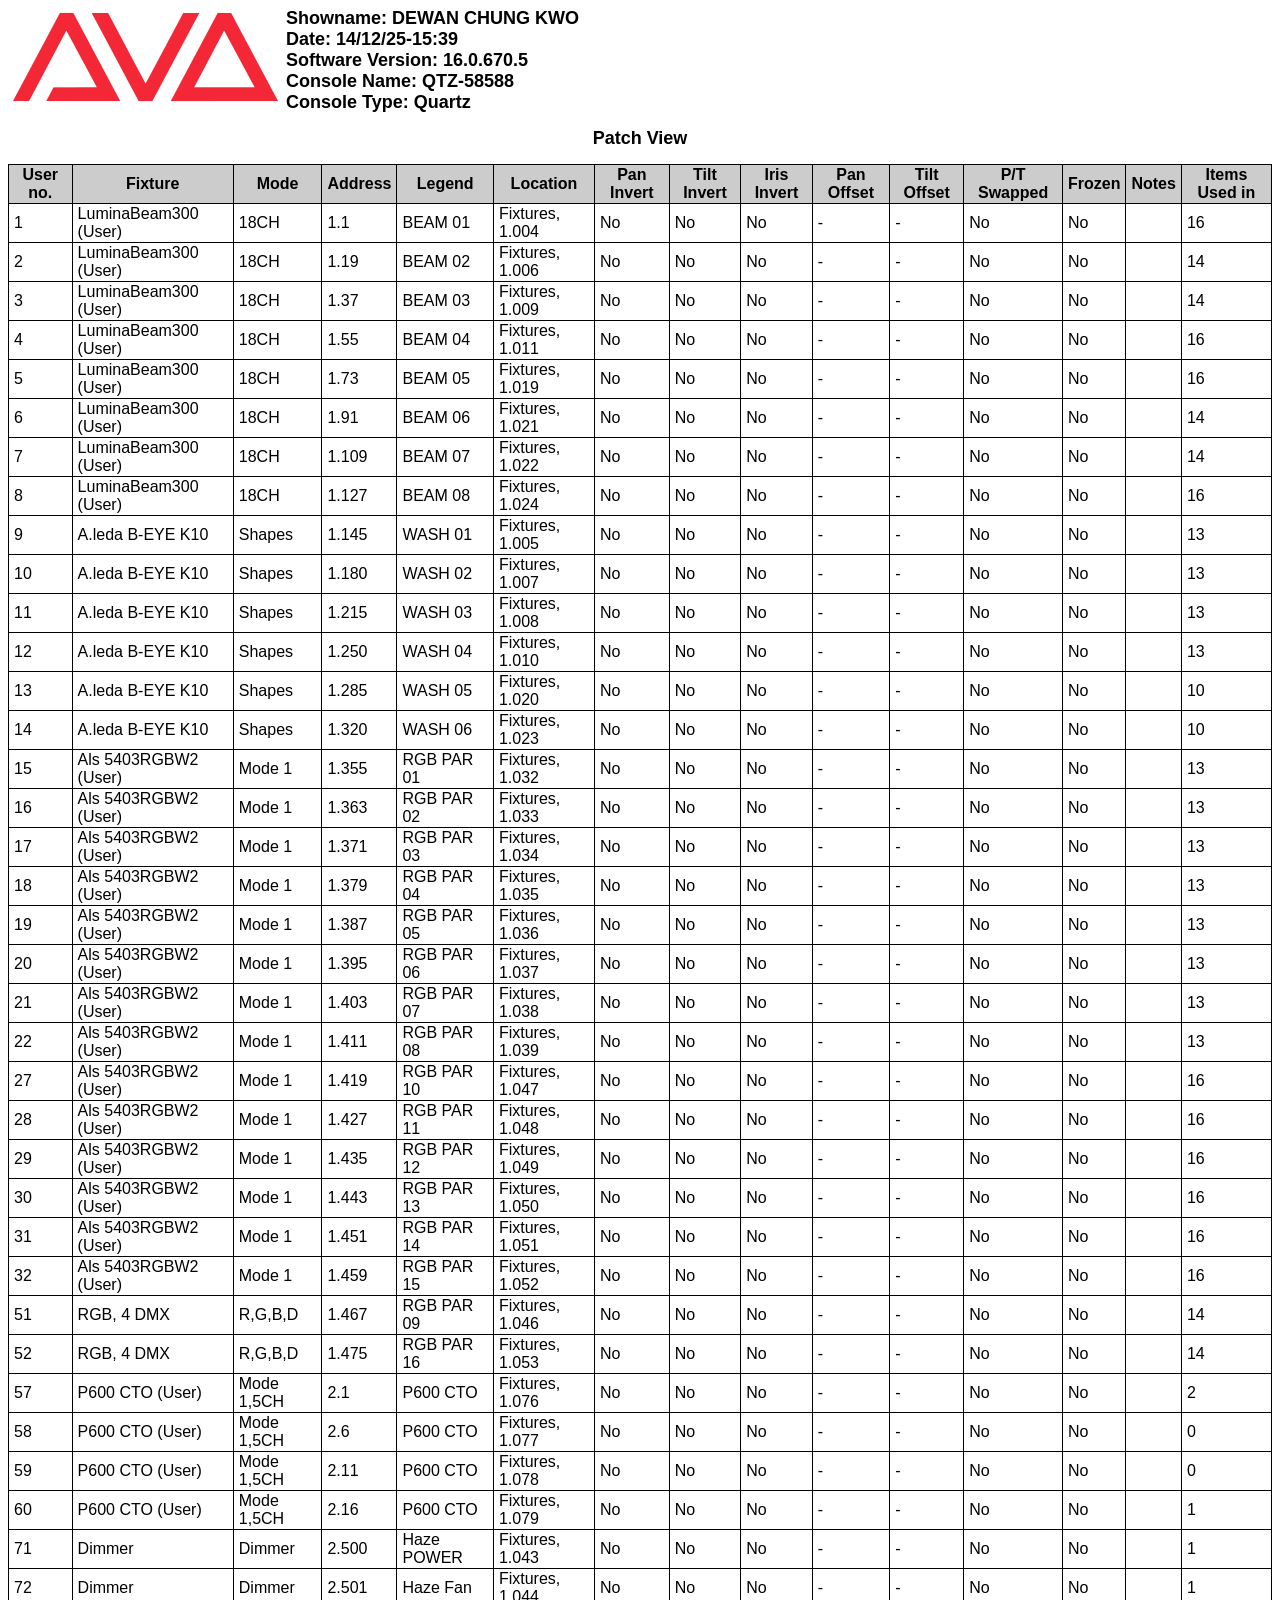
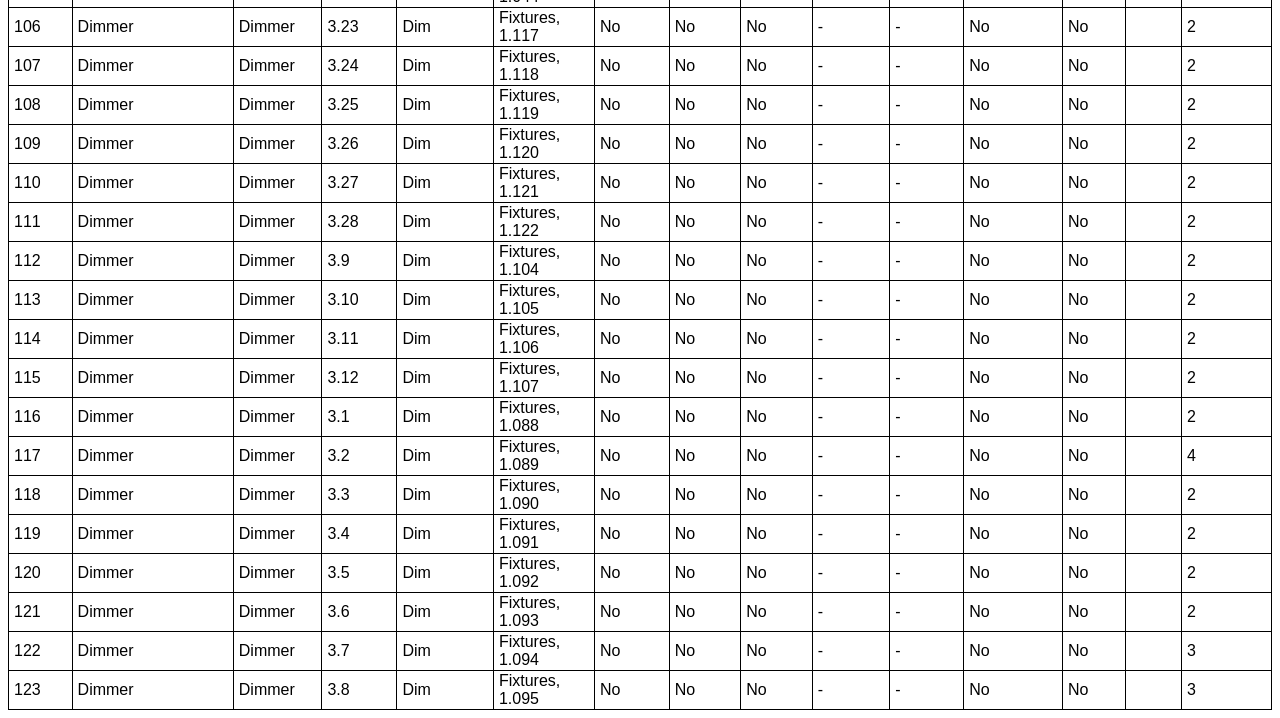
<file: HTMLReport.html>
﻿<html xmlns="http://www.w3.org/1999/xhtml">

<head>
  <title>Report</title>
  <style type="text/css" xml:space="preserve">
    body {
      font-family: arial;
      font-size: 12px;
      text-align: center;
    }

    table {
      border-collapse: collapse;
      width: 100%;
      border: solid black 1px;
      page-break-after: always;
      page-break-inside: avoid !important;
    }

    table:last-child {
      page-break-after: avoid;
    }

    table th,
    td {
      border: solid black 1px;
      padding-left: 5px;
      padding-right: 5px;
      page-break-inside: avoid !important;
    }

    th {
      background-color: #cccccc;
    }

    table.print-friendly tr td,
    table.print-friendly tr th {
      page-break-inside: avoid !important;
    }

    thead {
      display: table-header-group
    }

    tfoot {
      display: table-row-group
    }

    tr {
      page-break-inside: avoid
    }
  </style>
</head>

<body><img src="Images/Avolites_logo.png" alt="logo" align="left" />
  <h2 align="left">
    Showname: DEWAN CHUNG KWO<br />
    Date: 14/12/25-15:39<br />
    Software Version: 16.0.670.5<br />
    Console Name: QTZ-58588<br />
    Console Type: Quartz</h2>
  <h2>Patch View</h2>
  <table class="print-friendly">
    <thead>
      <tr>
        <th>User no.</th>
        <th>Fixture</th>
        <th>Mode</th>
        <th>Address</th>
        <th>Legend</th>
        <th>Location</th>
        <th>Pan Invert</th>
        <th>Tilt Invert</th>
        <th>Iris Invert</th>
        <th>Pan Offset</th>
        <th>Tilt Offset</th>
        <th>P/T Swapped</th>
        <th>Frozen</th>
        <th>Notes</th>
        <th>Items Used in</th>
      </tr>
    </thead>
    <tbody>
      <tr xmlns="">
        <td>1</td>
        <td>LuminaBeam300 (User)</td>
        <td>18CH</td>
        <td>1.1</td>
        <td>BEAM 01</td>
        <td>Fixtures, 1.004</td>
        <td>No</td>
        <td>No</td>
        <td>No</td>
        <td>-</td>
        <td>-</td>
        <td>No</td>
        <td>No</td>
        <td />
        <td>16</td>
      </tr>
      <tr xmlns="">
        <td>2</td>
        <td>LuminaBeam300 (User)</td>
        <td>18CH</td>
        <td>1.19</td>
        <td>BEAM 02</td>
        <td>Fixtures, 1.006</td>
        <td>No</td>
        <td>No</td>
        <td>No</td>
        <td>-</td>
        <td>-</td>
        <td>No</td>
        <td>No</td>
        <td />
        <td>14</td>
      </tr>
      <tr xmlns="">
        <td>3</td>
        <td>LuminaBeam300 (User)</td>
        <td>18CH</td>
        <td>1.37</td>
        <td>BEAM 03</td>
        <td>Fixtures, 1.009</td>
        <td>No</td>
        <td>No</td>
        <td>No</td>
        <td>-</td>
        <td>-</td>
        <td>No</td>
        <td>No</td>
        <td />
        <td>14</td>
      </tr>
      <tr xmlns="">
        <td>4</td>
        <td>LuminaBeam300 (User)</td>
        <td>18CH</td>
        <td>1.55</td>
        <td>BEAM 04</td>
        <td>Fixtures, 1.011</td>
        <td>No</td>
        <td>No</td>
        <td>No</td>
        <td>-</td>
        <td>-</td>
        <td>No</td>
        <td>No</td>
        <td />
        <td>16</td>
      </tr>
      <tr xmlns="">
        <td>5</td>
        <td>LuminaBeam300 (User)</td>
        <td>18CH</td>
        <td>1.73</td>
        <td>BEAM 05</td>
        <td>Fixtures, 1.019</td>
        <td>No</td>
        <td>No</td>
        <td>No</td>
        <td>-</td>
        <td>-</td>
        <td>No</td>
        <td>No</td>
        <td />
        <td>16</td>
      </tr>
      <tr xmlns="">
        <td>6</td>
        <td>LuminaBeam300 (User)</td>
        <td>18CH</td>
        <td>1.91</td>
        <td>BEAM 06</td>
        <td>Fixtures, 1.021</td>
        <td>No</td>
        <td>No</td>
        <td>No</td>
        <td>-</td>
        <td>-</td>
        <td>No</td>
        <td>No</td>
        <td />
        <td>14</td>
      </tr>
      <tr xmlns="">
        <td>7</td>
        <td>LuminaBeam300 (User)</td>
        <td>18CH</td>
        <td>1.109</td>
        <td>BEAM 07</td>
        <td>Fixtures, 1.022</td>
        <td>No</td>
        <td>No</td>
        <td>No</td>
        <td>-</td>
        <td>-</td>
        <td>No</td>
        <td>No</td>
        <td />
        <td>14</td>
      </tr>
      <tr xmlns="">
        <td>8</td>
        <td>LuminaBeam300 (User)</td>
        <td>18CH</td>
        <td>1.127</td>
        <td>BEAM 08</td>
        <td>Fixtures, 1.024</td>
        <td>No</td>
        <td>No</td>
        <td>No</td>
        <td>-</td>
        <td>-</td>
        <td>No</td>
        <td>No</td>
        <td />
        <td>16</td>
      </tr>
      <tr xmlns="">
        <td>9</td>
        <td>A.leda B-EYE K10</td>
        <td>Shapes</td>
        <td>1.145</td>
        <td>WASH 01</td>
        <td>Fixtures, 1.005</td>
        <td>No</td>
        <td>No</td>
        <td>No</td>
        <td>-</td>
        <td>-</td>
        <td>No</td>
        <td>No</td>
        <td />
        <td>13</td>
      </tr>
      <tr xmlns="">
        <td>10</td>
        <td>A.leda B-EYE K10</td>
        <td>Shapes</td>
        <td>1.180</td>
        <td>WASH 02</td>
        <td>Fixtures, 1.007</td>
        <td>No</td>
        <td>No</td>
        <td>No</td>
        <td>-</td>
        <td>-</td>
        <td>No</td>
        <td>No</td>
        <td />
        <td>13</td>
      </tr>
      <tr xmlns="">
        <td>11</td>
        <td>A.leda B-EYE K10</td>
        <td>Shapes</td>
        <td>1.215</td>
        <td>WASH 03</td>
        <td>Fixtures, 1.008</td>
        <td>No</td>
        <td>No</td>
        <td>No</td>
        <td>-</td>
        <td>-</td>
        <td>No</td>
        <td>No</td>
        <td />
        <td>13</td>
      </tr>
      <tr xmlns="">
        <td>12</td>
        <td>A.leda B-EYE K10</td>
        <td>Shapes</td>
        <td>1.250</td>
        <td>WASH 04</td>
        <td>Fixtures, 1.010</td>
        <td>No</td>
        <td>No</td>
        <td>No</td>
        <td>-</td>
        <td>-</td>
        <td>No</td>
        <td>No</td>
        <td />
        <td>13</td>
      </tr>
      <tr xmlns="">
        <td>13</td>
        <td>A.leda B-EYE K10</td>
        <td>Shapes</td>
        <td>1.285</td>
        <td>WASH 05</td>
        <td>Fixtures, 1.020</td>
        <td>No</td>
        <td>No</td>
        <td>No</td>
        <td>-</td>
        <td>-</td>
        <td>No</td>
        <td>No</td>
        <td />
        <td>10</td>
      </tr>
      <tr xmlns="">
        <td>14</td>
        <td>A.leda B-EYE K10</td>
        <td>Shapes</td>
        <td>1.320</td>
        <td>WASH 06</td>
        <td>Fixtures, 1.023</td>
        <td>No</td>
        <td>No</td>
        <td>No</td>
        <td>-</td>
        <td>-</td>
        <td>No</td>
        <td>No</td>
        <td />
        <td>10</td>
      </tr>
      <tr xmlns="">
        <td>15</td>
        <td>Als 5403RGBW2 (User)</td>
        <td>Mode 1</td>
        <td>1.355</td>
        <td>RGB PAR 01</td>
        <td>Fixtures, 1.032</td>
        <td>No</td>
        <td>No</td>
        <td>No</td>
        <td>-</td>
        <td>-</td>
        <td>No</td>
        <td>No</td>
        <td />
        <td>13</td>
      </tr>
      <tr xmlns="">
        <td>16</td>
        <td>Als 5403RGBW2 (User)</td>
        <td>Mode 1</td>
        <td>1.363</td>
        <td>RGB PAR 02</td>
        <td>Fixtures, 1.033</td>
        <td>No</td>
        <td>No</td>
        <td>No</td>
        <td>-</td>
        <td>-</td>
        <td>No</td>
        <td>No</td>
        <td />
        <td>13</td>
      </tr>
      <tr xmlns="">
        <td>17</td>
        <td>Als 5403RGBW2 (User)</td>
        <td>Mode 1</td>
        <td>1.371</td>
        <td>RGB PAR 03</td>
        <td>Fixtures, 1.034</td>
        <td>No</td>
        <td>No</td>
        <td>No</td>
        <td>-</td>
        <td>-</td>
        <td>No</td>
        <td>No</td>
        <td />
        <td>13</td>
      </tr>
      <tr xmlns="">
        <td>18</td>
        <td>Als 5403RGBW2 (User)</td>
        <td>Mode 1</td>
        <td>1.379</td>
        <td>RGB PAR 04</td>
        <td>Fixtures, 1.035</td>
        <td>No</td>
        <td>No</td>
        <td>No</td>
        <td>-</td>
        <td>-</td>
        <td>No</td>
        <td>No</td>
        <td />
        <td>13</td>
      </tr>
      <tr xmlns="">
        <td>19</td>
        <td>Als 5403RGBW2 (User)</td>
        <td>Mode 1</td>
        <td>1.387</td>
        <td>RGB PAR 05</td>
        <td>Fixtures, 1.036</td>
        <td>No</td>
        <td>No</td>
        <td>No</td>
        <td>-</td>
        <td>-</td>
        <td>No</td>
        <td>No</td>
        <td />
        <td>13</td>
      </tr>
      <tr xmlns="">
        <td>20</td>
        <td>Als 5403RGBW2 (User)</td>
        <td>Mode 1</td>
        <td>1.395</td>
        <td>RGB PAR 06</td>
        <td>Fixtures, 1.037</td>
        <td>No</td>
        <td>No</td>
        <td>No</td>
        <td>-</td>
        <td>-</td>
        <td>No</td>
        <td>No</td>
        <td />
        <td>13</td>
      </tr>
      <tr xmlns="">
        <td>21</td>
        <td>Als 5403RGBW2 (User)</td>
        <td>Mode 1</td>
        <td>1.403</td>
        <td>RGB PAR 07</td>
        <td>Fixtures, 1.038</td>
        <td>No</td>
        <td>No</td>
        <td>No</td>
        <td>-</td>
        <td>-</td>
        <td>No</td>
        <td>No</td>
        <td />
        <td>13</td>
      </tr>
      <tr xmlns="">
        <td>22</td>
        <td>Als 5403RGBW2 (User)</td>
        <td>Mode 1</td>
        <td>1.411</td>
        <td>RGB PAR 08</td>
        <td>Fixtures, 1.039</td>
        <td>No</td>
        <td>No</td>
        <td>No</td>
        <td>-</td>
        <td>-</td>
        <td>No</td>
        <td>No</td>
        <td />
        <td>13</td>
      </tr>
      <tr xmlns="">
        <td>27</td>
        <td>Als 5403RGBW2 (User)</td>
        <td>Mode 1</td>
        <td>1.419</td>
        <td>RGB PAR 10</td>
        <td>Fixtures, 1.047</td>
        <td>No</td>
        <td>No</td>
        <td>No</td>
        <td>-</td>
        <td>-</td>
        <td>No</td>
        <td>No</td>
        <td />
        <td>16</td>
      </tr>
      <tr xmlns="">
        <td>28</td>
        <td>Als 5403RGBW2 (User)</td>
        <td>Mode 1</td>
        <td>1.427</td>
        <td>RGB PAR 11</td>
        <td>Fixtures, 1.048</td>
        <td>No</td>
        <td>No</td>
        <td>No</td>
        <td>-</td>
        <td>-</td>
        <td>No</td>
        <td>No</td>
        <td />
        <td>16</td>
      </tr>
      <tr xmlns="">
        <td>29</td>
        <td>Als 5403RGBW2 (User)</td>
        <td>Mode 1</td>
        <td>1.435</td>
        <td>RGB PAR 12</td>
        <td>Fixtures, 1.049</td>
        <td>No</td>
        <td>No</td>
        <td>No</td>
        <td>-</td>
        <td>-</td>
        <td>No</td>
        <td>No</td>
        <td />
        <td>16</td>
      </tr>
      <tr xmlns="">
        <td>30</td>
        <td>Als 5403RGBW2 (User)</td>
        <td>Mode 1</td>
        <td>1.443</td>
        <td>RGB PAR 13</td>
        <td>Fixtures, 1.050</td>
        <td>No</td>
        <td>No</td>
        <td>No</td>
        <td>-</td>
        <td>-</td>
        <td>No</td>
        <td>No</td>
        <td />
        <td>16</td>
      </tr>
      <tr xmlns="">
        <td>31</td>
        <td>Als 5403RGBW2 (User)</td>
        <td>Mode 1</td>
        <td>1.451</td>
        <td>RGB PAR 14</td>
        <td>Fixtures, 1.051</td>
        <td>No</td>
        <td>No</td>
        <td>No</td>
        <td>-</td>
        <td>-</td>
        <td>No</td>
        <td>No</td>
        <td />
        <td>16</td>
      </tr>
      <tr xmlns="">
        <td>32</td>
        <td>Als 5403RGBW2 (User)</td>
        <td>Mode 1</td>
        <td>1.459</td>
        <td>RGB PAR 15</td>
        <td>Fixtures, 1.052</td>
        <td>No</td>
        <td>No</td>
        <td>No</td>
        <td>-</td>
        <td>-</td>
        <td>No</td>
        <td>No</td>
        <td />
        <td>16</td>
      </tr>
      <tr xmlns="">
        <td>51</td>
        <td>RGB, 4 DMX</td>
        <td>R,G,B,D</td>
        <td>1.467</td>
        <td>RGB PAR 09</td>
        <td>Fixtures, 1.046</td>
        <td>No</td>
        <td>No</td>
        <td>No</td>
        <td>-</td>
        <td>-</td>
        <td>No</td>
        <td>No</td>
        <td />
        <td>14</td>
      </tr>
      <tr xmlns="">
        <td>52</td>
        <td>RGB, 4 DMX</td>
        <td>R,G,B,D</td>
        <td>1.475</td>
        <td>RGB PAR 16</td>
        <td>Fixtures, 1.053</td>
        <td>No</td>
        <td>No</td>
        <td>No</td>
        <td>-</td>
        <td>-</td>
        <td>No</td>
        <td>No</td>
        <td />
        <td>14</td>
      </tr>
      <tr xmlns="">
        <td>57</td>
        <td>P600 CTO (User)</td>
        <td>Mode 1,5CH</td>
        <td>2.1</td>
        <td>P600 CTO</td>
        <td>Fixtures, 1.076</td>
        <td>No</td>
        <td>No</td>
        <td>No</td>
        <td>-</td>
        <td>-</td>
        <td>No</td>
        <td>No</td>
        <td />
        <td>2</td>
      </tr>
      <tr xmlns="">
        <td>58</td>
        <td>P600 CTO (User)</td>
        <td>Mode 1,5CH</td>
        <td>2.6</td>
        <td>P600 CTO</td>
        <td>Fixtures, 1.077</td>
        <td>No</td>
        <td>No</td>
        <td>No</td>
        <td>-</td>
        <td>-</td>
        <td>No</td>
        <td>No</td>
        <td />
        <td>0</td>
      </tr>
      <tr xmlns="">
        <td>59</td>
        <td>P600 CTO (User)</td>
        <td>Mode 1,5CH</td>
        <td>2.11</td>
        <td>P600 CTO</td>
        <td>Fixtures, 1.078</td>
        <td>No</td>
        <td>No</td>
        <td>No</td>
        <td>-</td>
        <td>-</td>
        <td>No</td>
        <td>No</td>
        <td />
        <td>0</td>
      </tr>
      <tr xmlns="">
        <td>60</td>
        <td>P600 CTO (User)</td>
        <td>Mode 1,5CH</td>
        <td>2.16</td>
        <td>P600 CTO</td>
        <td>Fixtures, 1.079</td>
        <td>No</td>
        <td>No</td>
        <td>No</td>
        <td>-</td>
        <td>-</td>
        <td>No</td>
        <td>No</td>
        <td />
        <td>1</td>
      </tr>
      <tr xmlns="">
        <td>71</td>
        <td>Dimmer</td>
        <td>Dimmer</td>
        <td>2.500</td>
        <td>Haze POWER</td>
        <td>Fixtures, 1.043</td>
        <td>No</td>
        <td>No</td>
        <td>No</td>
        <td>-</td>
        <td>-</td>
        <td>No</td>
        <td>No</td>
        <td />
        <td>1</td>
      </tr>
      <tr xmlns="">
        <td>72</td>
        <td>Dimmer</td>
        <td>Dimmer</td>
        <td>2.501</td>
        <td>Haze Fan</td>
        <td>Fixtures, 1.044</td>
        <td>No</td>
        <td>No</td>
        <td>No</td>
        <td>-</td>
        <td>-</td>
        <td>No</td>
        <td>No</td>
        <td />
        <td>1</td>
      </tr>
      <tr xmlns="">
        <td>106</td>
        <td>Dimmer</td>
        <td>Dimmer</td>
        <td>3.23</td>
        <td>Dim</td>
        <td>Fixtures, 1.117</td>
        <td>No</td>
        <td>No</td>
        <td>No</td>
        <td>-</td>
        <td>-</td>
        <td>No</td>
        <td>No</td>
        <td />
        <td>2</td>
      </tr>
      <tr xmlns="">
        <td>107</td>
        <td>Dimmer</td>
        <td>Dimmer</td>
        <td>3.24</td>
        <td>Dim</td>
        <td>Fixtures, 1.118</td>
        <td>No</td>
        <td>No</td>
        <td>No</td>
        <td>-</td>
        <td>-</td>
        <td>No</td>
        <td>No</td>
        <td />
        <td>2</td>
      </tr>
      <tr xmlns="">
        <td>108</td>
        <td>Dimmer</td>
        <td>Dimmer</td>
        <td>3.25</td>
        <td>Dim</td>
        <td>Fixtures, 1.119</td>
        <td>No</td>
        <td>No</td>
        <td>No</td>
        <td>-</td>
        <td>-</td>
        <td>No</td>
        <td>No</td>
        <td />
        <td>2</td>
      </tr>
      <tr xmlns="">
        <td>109</td>
        <td>Dimmer</td>
        <td>Dimmer</td>
        <td>3.26</td>
        <td>Dim</td>
        <td>Fixtures, 1.120</td>
        <td>No</td>
        <td>No</td>
        <td>No</td>
        <td>-</td>
        <td>-</td>
        <td>No</td>
        <td>No</td>
        <td />
        <td>2</td>
      </tr>
      <tr xmlns="">
        <td>110</td>
        <td>Dimmer</td>
        <td>Dimmer</td>
        <td>3.27</td>
        <td>Dim</td>
        <td>Fixtures, 1.121</td>
        <td>No</td>
        <td>No</td>
        <td>No</td>
        <td>-</td>
        <td>-</td>
        <td>No</td>
        <td>No</td>
        <td />
        <td>2</td>
      </tr>
      <tr xmlns="">
        <td>111</td>
        <td>Dimmer</td>
        <td>Dimmer</td>
        <td>3.28</td>
        <td>Dim</td>
        <td>Fixtures, 1.122</td>
        <td>No</td>
        <td>No</td>
        <td>No</td>
        <td>-</td>
        <td>-</td>
        <td>No</td>
        <td>No</td>
        <td />
        <td>2</td>
      </tr>
      <tr xmlns="">
        <td>112</td>
        <td>Dimmer</td>
        <td>Dimmer</td>
        <td>3.9</td>
        <td>Dim</td>
        <td>Fixtures, 1.104</td>
        <td>No</td>
        <td>No</td>
        <td>No</td>
        <td>-</td>
        <td>-</td>
        <td>No</td>
        <td>No</td>
        <td />
        <td>2</td>
      </tr>
      <tr xmlns="">
        <td>113</td>
        <td>Dimmer</td>
        <td>Dimmer</td>
        <td>3.10</td>
        <td>Dim</td>
        <td>Fixtures, 1.105</td>
        <td>No</td>
        <td>No</td>
        <td>No</td>
        <td>-</td>
        <td>-</td>
        <td>No</td>
        <td>No</td>
        <td />
        <td>2</td>
      </tr>
      <tr xmlns="">
        <td>114</td>
        <td>Dimmer</td>
        <td>Dimmer</td>
        <td>3.11</td>
        <td>Dim</td>
        <td>Fixtures, 1.106</td>
        <td>No</td>
        <td>No</td>
        <td>No</td>
        <td>-</td>
        <td>-</td>
        <td>No</td>
        <td>No</td>
        <td />
        <td>2</td>
      </tr>
      <tr xmlns="">
        <td>115</td>
        <td>Dimmer</td>
        <td>Dimmer</td>
        <td>3.12</td>
        <td>Dim</td>
        <td>Fixtures, 1.107</td>
        <td>No</td>
        <td>No</td>
        <td>No</td>
        <td>-</td>
        <td>-</td>
        <td>No</td>
        <td>No</td>
        <td />
        <td>2</td>
      </tr>
      <tr xmlns="">
        <td>116</td>
        <td>Dimmer</td>
        <td>Dimmer</td>
        <td>3.1</td>
        <td>Dim</td>
        <td>Fixtures, 1.088</td>
        <td>No</td>
        <td>No</td>
        <td>No</td>
        <td>-</td>
        <td>-</td>
        <td>No</td>
        <td>No</td>
        <td />
        <td>2</td>
      </tr>
      <tr xmlns="">
        <td>117</td>
        <td>Dimmer</td>
        <td>Dimmer</td>
        <td>3.2</td>
        <td>Dim</td>
        <td>Fixtures, 1.089</td>
        <td>No</td>
        <td>No</td>
        <td>No</td>
        <td>-</td>
        <td>-</td>
        <td>No</td>
        <td>No</td>
        <td />
        <td>4</td>
      </tr>
      <tr xmlns="">
        <td>118</td>
        <td>Dimmer</td>
        <td>Dimmer</td>
        <td>3.3</td>
        <td>Dim</td>
        <td>Fixtures, 1.090</td>
        <td>No</td>
        <td>No</td>
        <td>No</td>
        <td>-</td>
        <td>-</td>
        <td>No</td>
        <td>No</td>
        <td />
        <td>2</td>
      </tr>
      <tr xmlns="">
        <td>119</td>
        <td>Dimmer</td>
        <td>Dimmer</td>
        <td>3.4</td>
        <td>Dim</td>
        <td>Fixtures, 1.091</td>
        <td>No</td>
        <td>No</td>
        <td>No</td>
        <td>-</td>
        <td>-</td>
        <td>No</td>
        <td>No</td>
        <td />
        <td>2</td>
      </tr>
      <tr xmlns="">
        <td>120</td>
        <td>Dimmer</td>
        <td>Dimmer</td>
        <td>3.5</td>
        <td>Dim</td>
        <td>Fixtures, 1.092</td>
        <td>No</td>
        <td>No</td>
        <td>No</td>
        <td>-</td>
        <td>-</td>
        <td>No</td>
        <td>No</td>
        <td />
        <td>2</td>
      </tr>
      <tr xmlns="">
        <td>121</td>
        <td>Dimmer</td>
        <td>Dimmer</td>
        <td>3.6</td>
        <td>Dim</td>
        <td>Fixtures, 1.093</td>
        <td>No</td>
        <td>No</td>
        <td>No</td>
        <td>-</td>
        <td>-</td>
        <td>No</td>
        <td>No</td>
        <td />
        <td>2</td>
      </tr>
      <tr xmlns="">
        <td>122</td>
        <td>Dimmer</td>
        <td>Dimmer</td>
        <td>3.7</td>
        <td>Dim</td>
        <td>Fixtures, 1.094</td>
        <td>No</td>
        <td>No</td>
        <td>No</td>
        <td>-</td>
        <td>-</td>
        <td>No</td>
        <td>No</td>
        <td />
        <td>3</td>
      </tr>
      <tr xmlns="">
        <td>123</td>
        <td>Dimmer</td>
        <td>Dimmer</td>
        <td>3.8</td>
        <td>Dim</td>
        <td>Fixtures, 1.095</td>
        <td>No</td>
        <td>No</td>
        <td>No</td>
        <td>-</td>
        <td>-</td>
        <td>No</td>
        <td>No</td>
        <td />
        <td>3</td>
      </tr>
    </tbody>
  </table>
</body>

</html>
</file>
